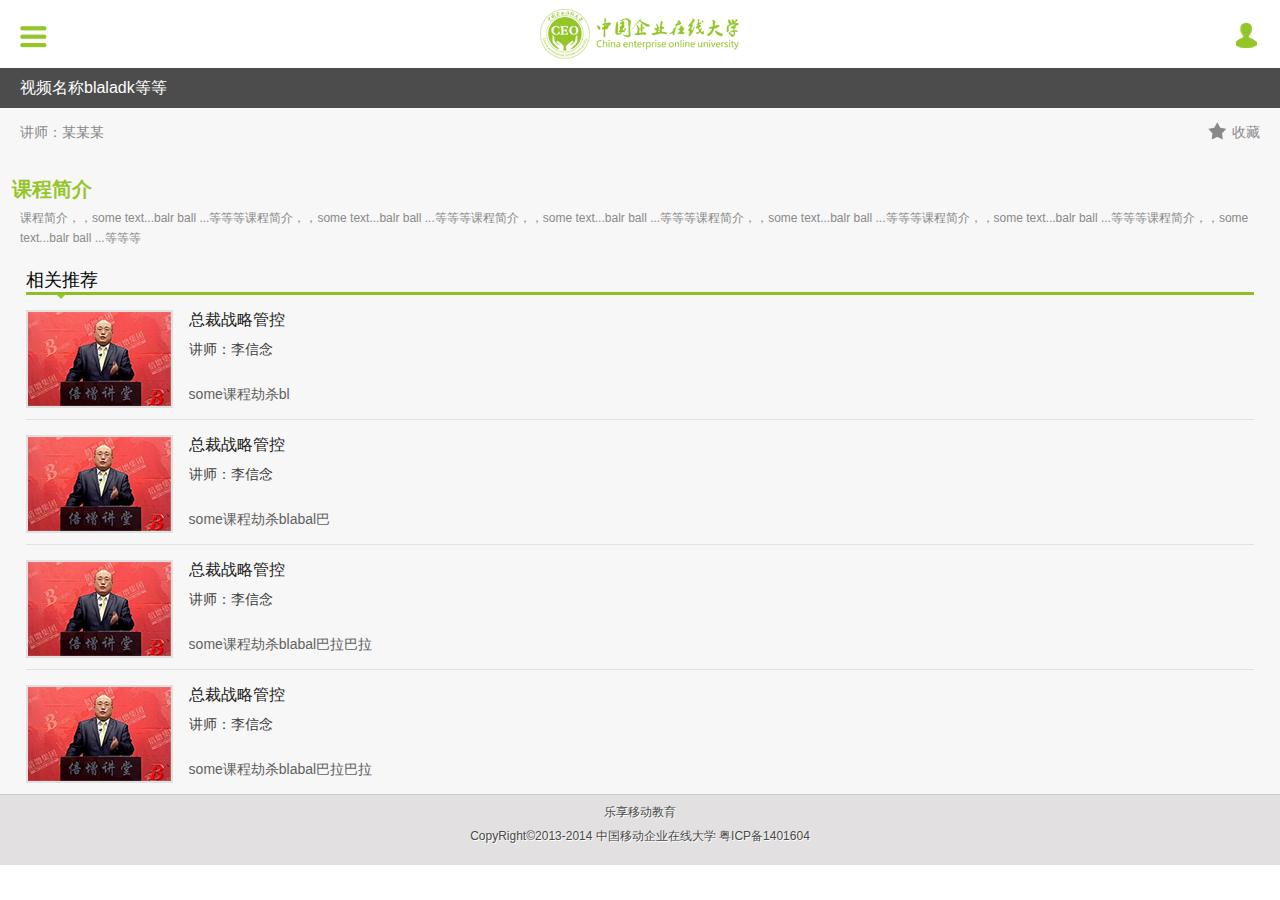
<file: play.html>
<!doctype html>
<html>

<head>
<meta charset="utf-8">	
<title>视频播放页面</title>
<meta name="viewport" content="width=device-width, initial-scale=1.0, user-scalable=no">
<link rel="stylesheet" href="css/normalize.css">
<link rel="stylesheet" href="css/main.css">    
</head>	

<body>

<!-- menu -->
<div id="menu">
	<div class="menu-con">
		<div class="search-wrap">
			<form>
				<input type="text" name="search" class="search-input" placeholder="关键字搜索">
			</form>
		</div>
		<ul>
			<li class="title-item">会员分类</li>
			<li class="user-item green-item"><a href="#">游客体验专区<br><span>体验百个免费视频</span></a></li>
			<li class="user-item yellow-item"><a href="#">免费注册会员专区<br><span>体验百个免费视频</span></a></li>
			<li class="user-item blue-item"><a href="#">付费会员专区<br><span>体验百个免费视频</span></a></li>
			<li class="title-item">课程分类</li>
			<li class="course-item"><a href="#">首页</a></li>
			<li class="course-item"><a href="videoList.html">精品推荐</a></li>
			<li class="course-item"><a href="#">创业</a></li>
			<li class="course-item"><a href="#">管理</a></li>
			<li class="course-item"><a href="#">营销</a></li>
			<li class="course-item"><a href="#">职场</a></li>
			<li class="course-item"><a href="#">生活</a></li>
		</ul>
	</div>	
</div>
<!-- end menu -->

<!-- user -->
<div id="user">
	<!-- user without login -->
	<div class="user-con">
		<div class="user-top">
			<p class="fl">还没有帐号？<a href="#">立即注册</a></p>
			<p class="fr"><a href="#">忘记密码</a></p>
		</div>
		<div class="login-form">
			<form>
				<p class="input-con">
					<input class="txt-input" name="user" type="text" placeholder="邮箱/帐号">
				</p>
				<p class="input-con">
					<input class="txt-input" name="pwd" type="password" placeholder="密码">
				</p>
				<p class="input-con">
					<input class="login-btn" value="登录" type="submit"> 
				</p>
			</form>
		</div>
	</div>	
	<!-- end user without login -->

	<!-- user already logined -->
	<div id="user-loged">
		<div class="user-loged-top">
			个人中心
			<a class="fr pill" href="javascript:;">退出</a>
		</div>
		<div class="user-loged-bottom">
			<ul>
				<li class="user-item green-item"><a href="favorite.html">我的收藏</a></li>
				<li class="user-item yellow-item"><a href="#">我的课程</a></li>
				<li class="user-item blue-item"><a href="#">历史记录</a></li>
			</ul>
		</div>
	</div>
	<!-- end user already logined -->	
</div>
<!-- end user -->

<!-- container -->
<div id="container">

	<!-- header -->
	<header>
		<div class="wrap">
			<i class="menu-open"></i>
			<a class="logo" href="#"><img src="img/logo.png"></a>		
			<i class="user-open"></i>
		</div>
	</header>
	<!-- end header -->

    <!-- cc-player -->
    <div id="ccPlayer">
		<div class="player-top">
			视频名称blaladk等等
		</div>    
		<script src="http://union.bokecc.com/player?vid=4562413DF7EB5FD59C33DC5901307461&siteid=96BC359D1BE46EA9&autoStart=false&playerid=BF73B0FF969BF52C&playertype=1" type="text/javascript"></script>
		<div class="player-bottom">
			<span class="fl">讲师：某某某</span>
			<a class="fav-btn fr" href="#">收藏</a>
		</div>
    </div>
	<!-- end cc-player -->	

	<!-- course-intro -->
	<div class="course-intro">
		<h2 class="green-title">课程简介</h2>
		<p>课程简介，，some text...balr ball ...等等等课程简介，，some text...balr ball ...等等等课程简介，，some text...balr ball ...等等等课程简介，，some text...balr ball ...等等等课程简介，，some text...balr ball ...等等等课程简介，，some text...balr ball ...等等等</p>
	</div>
	<!-- end course-intro -->

	<!-- recommend -->
	<div class="recommend">
		<h2 class="green-line-title">相关推荐<i class="triangle"></i></h2>
		<div class="mod-vertical-video wrap">
			<ul class="vertical-video-list">
				<li class="vVideo-item">
					<div class="vVideo-thumb">
						<a href="#"><img src="img/pic/v-thumb.jpg"></a>
					</div>
					<div class="vVideo-data">
						<a class="vVideo-name">总裁战略管控</a>
						<p class="vVideo-author">讲师：李信念</p>
						<p class="vVideo-intro">some课程劫杀bl</p>
					</div>
				</li>
				<li class="vVideo-item">
					<div class="vVideo-thumb">
						<a href="#"><img src="img/pic/v-thumb.jpg"></a>
					</div>
					<div class="vVideo-data">
						<a class="vVideo-name">总裁战略管控</a>
						<p class="vVideo-author">讲师：李信念</p>
						<p class="vVideo-intro">some课程劫杀blabal巴</p>
					</div>
				</li>
				<li class="vVideo-item">
					<div class="vVideo-thumb">
						<a href="#"><img src="img/pic/v-thumb.jpg"></a>
					</div>
					<div class="vVideo-data">
						<a class="vVideo-name">总裁战略管控</a>
						<p class="vVideo-author">讲师：李信念</p>
						<p class="vVideo-intro">some课程劫杀blabal巴拉巴拉</p>
					</div>
				</li>	
				<li class="vVideo-item">
					<div class="vVideo-thumb">
						<a href="#"><img src="img/pic/v-thumb.jpg"></a>
					</div>
					<div class="vVideo-data">
						<a class="vVideo-name">总裁战略管控</a>
						<p class="vVideo-author">讲师：李信念</p>
						<p class="vVideo-intro">some课程劫杀blabal巴拉巴拉</p>
					</div>
				</li>								
			</ul>
		</div>	
	</div>	
	<!-- end recommend -->

	<footer>
		<p>乐享移动教育</p>
		<p>CopyRight&copy2013-2014 中国移动企业在线大学 粤ICP备1401604</p>
	</footer>	
</div>
<!-- end container -->

<script src="js/vendor/zepto.min.js"></script>
<script src="js/helper.js"></script>
<script src="js/main.js"></script>
</body>
</html>
</file>
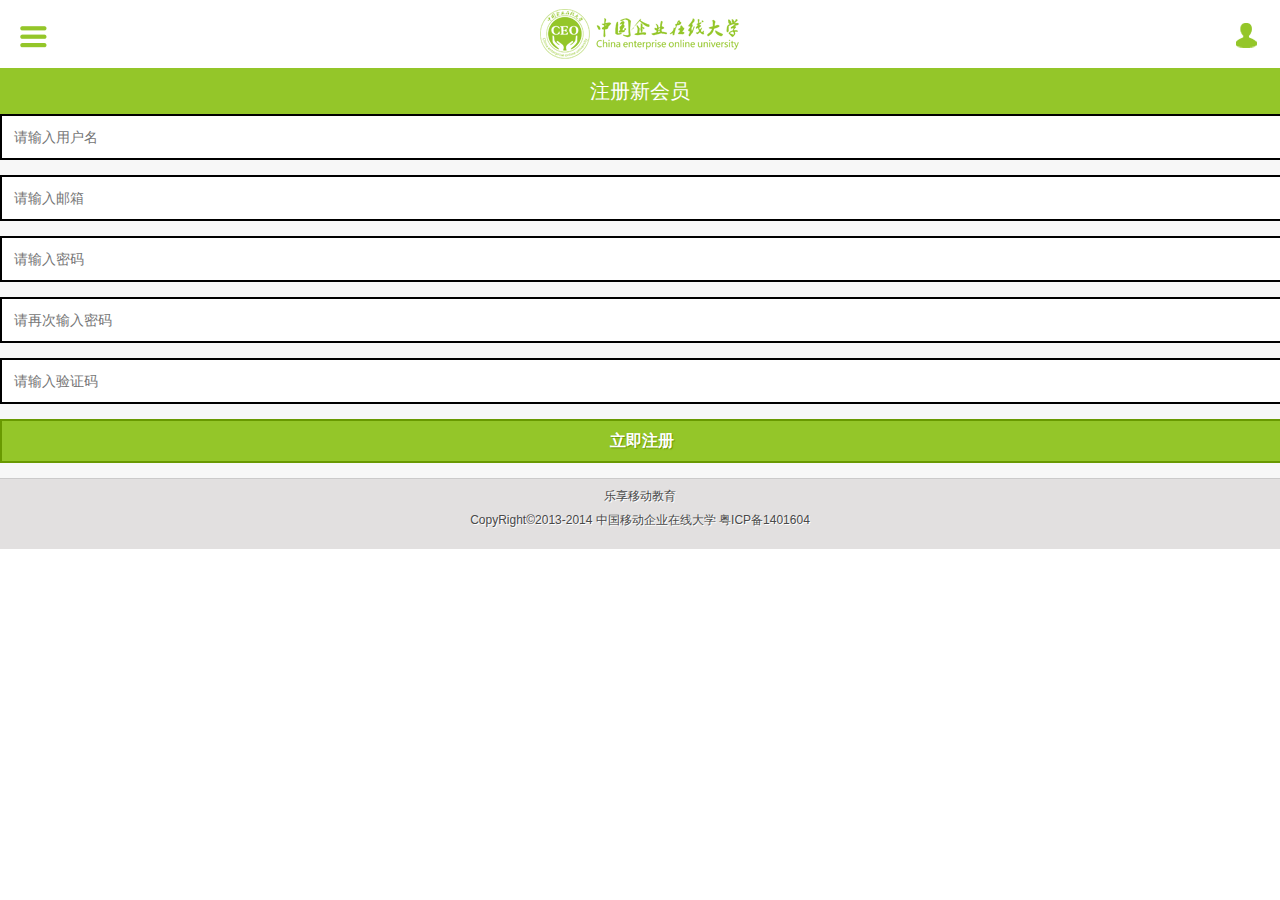
<file: reg.html>
<!doctype html>
<html lang="zh">
<head>
<meta charset="utf-8">	
<title>注册页面</title>
<meta name="description" content="">
<meta name="viewport" content="width=device-width, initial-scale=1.0, user-scalable=no">
<link rel="stylesheet" href="css/normalize.css">
<link rel="stylesheet" href="css/main.css">   

<body>

<!-- menu -->
<div id="menu">
	<div class="menu-con">
		<div class="search-wrap">
			<form>
				<input type="text" name="search" class="search-input" placeholder="关键字搜索">
			</form>
		</div>
		<ul>
			<li class="title-item">会员分类</li>
			<li class="user-item green-item"><a href="#">游客体验专区<br><span>体验百个免费视频</span></a></li>
			<li class="user-item yellow-item"><a href="#">免费注册会员专区<br><span>体验百个免费视频</span></a></li>
			<li class="user-item blue-item"><a href="#">付费会员专区<br><span>体验百个免费视频</span></a></li>
			<li class="title-item">课程分类</li>
			<li class="course-item"><a href="#">首页</a></li>
			<li class="course-item"><a href="#">精品推荐</a></li>
			<li class="course-item"><a href="#">创业</a></li>
			<li class="course-item"><a href="#">管理</a></li>
			<li class="course-item"><a href="#">营销</a></li>
			<li class="course-item"><a href="#">职场</a></li>
			<li class="course-item"><a href="#">生活</a></li>
		</ul>
	</div>	
</div>
<!-- end menu -->

<!-- user -->
<div id="user">
	<!-- user without login -->
	<div class="user-con">
		<div class="user-top">
			<p class="fl">还没有帐号？<a href="#">立即注册</a></p>
			<p class="fr"><a href="#">忘记密码</a></p>
		</div>
		<div class="login-form">
			<form>
				<p class="input-con">
					<input class="txt-input" name="user" type="text" placeholder="邮箱/帐号">
				</p>
				<p class="input-con">
					<input class="txt-input" name="pwd" type="password" placeholder="密码">
				</p>
				<p class="input-con">
					<input class="login-btn" value="登录" type="submit"> 
				</p>
			</form>
		</div>
	</div>	
	<!-- end user without login -->

	<!-- user already logined -->
	<div id="user-loged">
		<div class="user-loged-top">
			个人中心
			<a class="fr pill" href="javascript:;">退出</a>
		</div>
		<div class="user-loged-bottom">
			<ul>
				<li class="user-item green-item"><a href="#">我的收藏</a></li>
				<li class="user-item yellow-item"><a href="#">我的课程</a></li>
				<li class="user-item blue-item"><a href="#">历史记录</a></li>
			</ul>
		</div>
	</div>
	<!-- end user already logined -->	
</div>
<!-- end user -->

<!-- container -->
<div id="container">

	<!-- header -->
	<header>
		<div class="wrap">
			<i class="menu-open"></i>
			<a class="logo" href="index.html"><img src="img/logo.png"></a>		
			<i class="user-open"></i>
		</div>
	</header>
	<!-- end header -->

	<!-- list-page-title -->
	<div class="list-page-title">
		注册新会员
	</div>
	<!-- end list-page-title -->

	<!-- reg-form -->
	<div id="reg-form">
		<p class="input-con">
			<input class="txt-input" type="text" placeholder="请输入用户名" required>
		</p>
		<p class="input-con">
			<input class="txt-input" type="text" placeholder="请输入邮箱">
		</p>
		<p class="input-con">
			<input class="txt-input" type="text" placeholder="请输入密码">
		</p>
		<p class="input-con">
			<input class="txt-input" type="text" placeholder="请再次输入密码">
		</p>
		<p class="input-con">
			<input class="txt-input" type="text" placeholder="请输入验证码">
		</p>
		<p class="input-con">
			<input class="login-btn" type="submit" value="立即注册">
		</p>
	</div>
	<!-- end reg-form -->

	<!-- footer -->
	<footer>
		<p>乐享移动教育</p>
		<p>CopyRight&copy2013-2014 中国移动企业在线大学 粤ICP备1401604</p>
	</footer>
	<!-- end footer -->	
</div>
<!-- container -->
</body>
</head>	
</html>
</file>
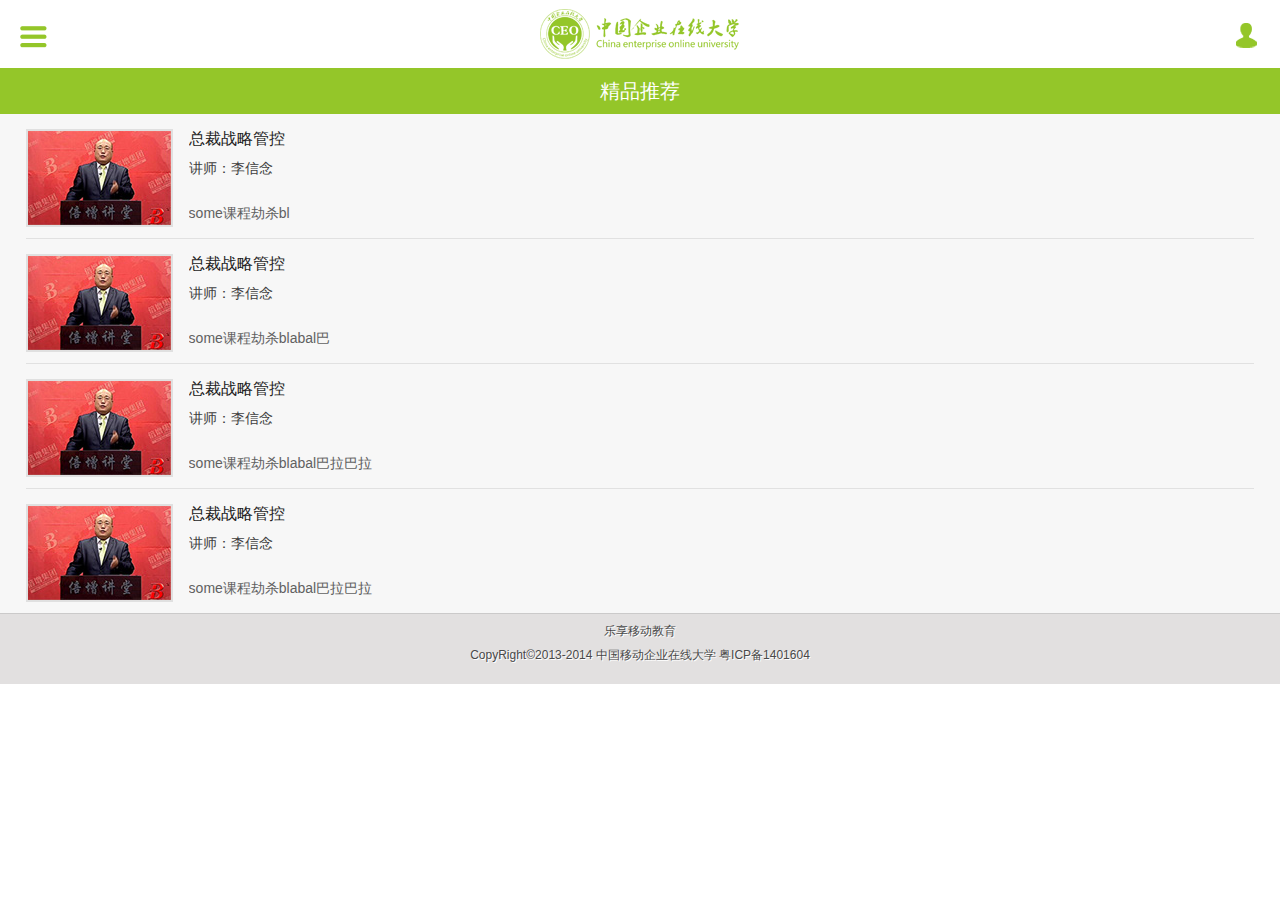
<file: videoList.html>
<!doctype html>
<html>

<head>
<meta charset="utf-8">
<title>中国企业在线大学</title>
<meta name="description" content="">	
<meta name="viewport" content="width=device-width, initial-scale=1, user-scalable=no">
<link rel="stylesheet" href="css/normalize.css">
<link rel="stylesheet" href="css/main.css">
</head>

<body>

<!-- menu -->
<div id="menu">
	<div class="menu-con">
		<div class="search-wrap">
			<form>
				<input type="text" name="search" class="search-input" placeholder="关键字搜索">
			</form>
		</div>
		<ul>
			<li class="title-item">会员分类</li>
			<li class="user-item green-item"><a href="#">游客体验专区<br><span>体验百个免费视频</span></a></li>
			<li class="user-item yellow-item"><a href="#">免费注册会员专区<br><span>体验百个免费视频</span></a></li>
			<li class="user-item blue-item"><a href="#">付费会员专区<br><span>体验百个免费视频</span></a></li>
			<li class="title-item">课程分类</li>
			<li class="course-item"><a href="#">首页</a></li>
			<li class="course-item"><a href="videoList.html">精品推荐</a></li>
			<li class="course-item"><a href="#">创业</a></li>
			<li class="course-item"><a href="#">管理</a></li>
			<li class="course-item"><a href="#">营销</a></li>
			<li class="course-item"><a href="#">职场</a></li>
			<li class="course-item"><a href="#">生活</a></li>
		</ul>
	</div>	
</div>
<!-- end menu -->

<!-- user -->
<div id="user">
	<!-- user without login -->
	<div class="user-con">
		<div class="user-top">
			<p class="fl">还没有帐号？<a href="#">立即注册</a></p>
			<p class="fr"><a href="#">忘记密码</a></p>
		</div>
		<div class="login-form">
			<form>
				<p class="input-con">
					<input class="txt-input" name="user" type="text" placeholder="邮箱/帐号">
				</p>
				<p class="input-con">
					<input class="txt-input" name="pwd" type="password" placeholder="密码">
				</p>
				<p class="input-con">
					<input class="login-btn" value="登录" type="submit"> 
				</p>
			</form>
		</div>
	</div>	
	<!-- end user without login -->

	<!-- user already logined -->
	<div id="user-loged">
		<div class="user-loged-top">
			个人中心
			<a class="fr pill" href="javascript:;">退出</a>
		</div>
		<div class="user-loged-bottom">
			<ul>
				<li class="user-item green-item"><a href="favorite.html">我的收藏</a></li>
				<li class="user-item yellow-item"><a href="#">我的课程</a></li>
				<li class="user-item blue-item"><a href="#">历史记录</a></li>
			</ul>
		</div>
	</div>
	<!-- end user already logined -->	
</div>
<!-- end user -->

<!-- container -->
<div id="container">

	<!-- header -->
	<header>
		<div class="wrap">
			<i class="menu-open"></i>
			<a class="logo" href="#"><img src="img/logo.png"></a>		
			<i class="user-open"></i>
		</div>
	</header>
	<!-- end header -->

	<!-- list-page-title -->
	<div class="list-page-title">
		精品推荐
	</div>
	<!-- end list-page-title -->

	<!-- content -->
	<div class="content wrap">
		<div class="mod-vertical-video">
			<ul class="vertical-video-list">
				<li class="vVideo-item">
					<div class="vVideo-thumb">
						<a href="play.html"><img src="img/pic/v-thumb.jpg"></a>
					</div>
					<div class="vVideo-data">
						<a class="vVideo-name">总裁战略管控</a>
						<p class="vVideo-author">讲师：李信念</p>
						<p class="vVideo-intro">some课程劫杀bl</p>
					</div>
				</li>
				<li class="vVideo-item">
					<div class="vVideo-thumb">
						<a href="#"><img src="img/pic/v-thumb.jpg"></a>
					</div>
					<div class="vVideo-data">
						<a class="vVideo-name">总裁战略管控</a>
						<p class="vVideo-author">讲师：李信念</p>
						<p class="vVideo-intro">some课程劫杀blabal巴</p>
					</div>
				</li>
				<li class="vVideo-item">
					<div class="vVideo-thumb">
						<a href="#"><img src="img/pic/v-thumb.jpg"></a>
					</div>
					<div class="vVideo-data">
						<a class="vVideo-name">总裁战略管控</a>
						<p class="vVideo-author">讲师：李信念</p>
						<p class="vVideo-intro">some课程劫杀blabal巴拉巴拉</p>
					</div>
				</li>	
				<li class="vVideo-item">
					<div class="vVideo-thumb">
						<a href="#"><img src="img/pic/v-thumb.jpg"></a>
					</div>
					<div class="vVideo-data">
						<a class="vVideo-name">总裁战略管控</a>
						<p class="vVideo-author">讲师：李信念</p>
						<p class="vVideo-intro">some课程劫杀blabal巴拉巴拉</p>
					</div>
				</li>								
			</ul>
		</div>
	</div>
	<!-- end content -->

	<footer>
		<p>乐享移动教育</p>
		<p>CopyRight&copy2013-2014 中国移动企业在线大学 粤ICP备1401604</p>
	</footer>	
</div>
<!-- end container -->


<script src="js/vendor/zepto.min.js"></script>
<script src="js/helper.js"></script>
<script src="js/main.js"></script>
</body>
</html>
</file>
<file: css/main.css>
@charset "utf-8";
/* CSS Document */
/* ==========================================================================
   Base styles: opinionated defaults
   ========================================================================== */

/*
 * Remove the gap between images and the bottom of their containers: h5bp.com/i/440
 */

img {
    vertical-align: middle;
}

ul {
	margin: 0;
	padding: 0;
	list-style: none;
}
h1, h2, h3, h4, h5, p{
	padding: 0;
	margin: 0;
}
a {
	color: #898989;
	text-decoration: none;
}

/* ==========================================================================
   end Base styles: opinionated defaults
   ========================================================================== */   
body {
	width: 100%;
	height: 100%;
	color: #898989;
	font-family: "arial","华文细黑", "微软雅黑";
	font-size: 14px;
	background: #fff;
	overflow: hidden;
}


/* =========================================================
   push & pull
   ========================================================= */
#container {
	-webkit-transition: -webkit-transform 0.3s cubic-bezier(0.165,0.84,0.44,1);
}
#container.push {
	-webkit-transform: translateX(250px);	
	box-shadow: -3px -3px 6px rgba(0,0,0,0.8);	
}
#container.pull {
	-webkit-transform: translateX(-250px);
	box-shadow: 3px -3px 6px rgba(0, 0, 0, .8);
}

#menu {
	visibility: hidden;	
	display: none; /* 解决ios中，touch穿透问题 */
}   
#menu.push {
	visibility: visible;
	display: block;
}	

#user {
	visibility: hidden;
}
#user.pull {
	visibility: visible;
}







/* =========================================================
   end push & pull
   ========================================================= */   


/*==============================================
  header & nav
================================================*/
header {
	width: 100%;
	height: 68px;
	position: relative;
	overflow: hidden;
	background: #fff;
	z-index: 999; /* 让header不被container的shadow遮盖 */
}
header i {
	position: absolute;
	width: 27px;
	height: 27px;
}
header .menu-open {
	left: 20px;
	top: 23px;
	background: url(../img/menu.png) no-repeat center center;
}
header .user-open {
	right: 20px;
	top: 21px;
	background: url(../img/login.png) no-repeat center center;
}
header .logo {
	display: block;
	width: 203px;
	height: 53px;
	margin: 7px auto;
}
header .logo img {
	width: 100%;
}
nav a {
	float: left;
	width: 50%;
	height: 60px;
	color: #fff;
	font-size: 24px;
	line-height: 60px;
	text-align: center;
	text-decoration: none;
	background: #94c629;
	box-sizing: border-box;
}
nav a:last-child {
	box-shadow: -2px 0 rgba(191, 221, 127, 1);
}
nav a.curr {
	background: #87b81d;
	border-bottom: 4px solid #618d01;
}
/*==============================================
  end header & nav
================================================*/



/*============================================================
  #menu
===================================================================*/
#menu {
	width: 250px;
	position: fixed;
	left: 0;
	top: 0;
	background: #303435;
	overflow-y: scroll;
	-webkit-overflow-scrolling: touch;	
}
#menu .menu-con {
	height: 770px;
}
#menu .search-wrap {
	width: 100%;
	height: 60px;
}
#menu .search-input {
	width: 180px;
	height: 20px;
	padding: 10px;
	padding-left: 40px;
	margin: 10px;
	background: #fff url(../img/search-icon.png) no-repeat 10px 6px;
	border: 0 none;
	border-radius: 20px;
}
#menu .search-input:focus {
	outline: 0 none;
}
#menu li {
	border-bottom: 1px solid #646565;
}
#menu li:first-child {
	border-top: 1px solid #646565;
}
#menu li a {
	display: block;
	height: 100%;
}
#menu li.user-item a {
	height: 55px;
}
#menu li.title-item {
	height: 60px;
	line-height: 60px;
	color: #fff;
	font-size: 20px;
	text-align: center;
}

#menu li.user-item a span {
	font-size: 14px;
}
#menu li.course-item {
	height: 50px;
	line-height: 50px;	
	background: url(../img/gray-arrow.png) no-repeat 225px center;
}
#menu li.course-item a {
	padding-left: 20px;
	color: #cecece;
	font-size: 18px;
	border-left: 6px solid #1d1d1d;
}
/*============================================================
  end #menu
===================================================================*/

/* ================================================
   user
   ================================================ */
#user {
	width: 250px;
	height: 100%;
	position: fixed;
	right: 0;
	top: 0;
	background: #303435;
}
.user-con {
	yu-display: none;
}
.user-top {
	height: 60px;
	padding: 0 10px;
	line-height: 60px;
	color: #b7b7b7;
	font-size: 13px;
	background: #1d1d1d;
}
.user-top .fl a{
	color: #66c003;
}
.user-top .fr {
	font-size: 12px;
}
.login-form {
	padding: 20px 10px;
}
.input-con {
	margin-bottom: 15px;
}
.txt-input {
	height: 40px;
	width: 100%;
	yu-line-height: 40px;
	yu-line-height: normal
	color: #c2c2c2;
	text-indent: 10px;
	border: 2px solid #000;
}
.txt-input:focus {
	outline: 0 none;
	border: 2px solid #94c629;
}
.login-btn {
	width: 100%;
	height: 40px;
	line-height: 40px;
	padding: 0;
	color: #fefefe;
	font-size: 16px;
	font-weight: bold;
	text-shadow: 1px 1px 1px #699901;
	background: #94c629;
	border: 2px solid #699901;
	box-sizing: content-box;
}

#user-loged .user-loged-top {
	height: 68px;
	padding: 0 10px;
	line-height: 68px;
	color: #fffffe;
	font-size: 20px;
	text-shadow: 1px 1px 1px #000000;
	background: #1d1d1d;
}
#user-loged .user-loged-top .pill {
	margin-top: 20px;
	padding: 4px 15px;
	line-height: 1;
	font-size: 16px;
}	
#user-loged li {
	padding-left: 33px;
	border-bottom: 1px solid #646565;
}
#user-loged li a {
	padding: 0;
	line-height: 70px;
	background-position: 193px center;
}
#user-loged .green-item {
	background: url(../img/green-star.png) no-repeat 10px 24px;
}
#user-loged .yellow-item {
	background: url(../img/yellow-user.png) no-repeat 10px 24px;
}
#user-loged .blue-item {
	background: url(../img/blue-clock.png) no-repeat 10px 24px;
}
/* ================================================
   end user
   ================================================ */   

/*================================================
  主页
===================================================*/
#container {
	background: #f7f7f7;
}
/* content-left */
#content-left {
	yu-display: none;
}	
#slider {
	width: 100%;
	height: 115px;
	margin-bottom: 15px;
	overflow: hidden;
}
#slider img {
	width: 100%;
}


#free-member h2 {
	border-bottom-color: #ffd200;
}
#free-member h2 .triangle {
	border-top-color: #ffd200;
}

.mod-video h2 a.more {
	float: right;
	font-size: 14px;
}
.video-list {
	margin: 0;
	padding: 0;
	padding-right: 15px;
}
.video-item {
	float: left;
	width: 50%;
	padding-left: 15px;
	margin-bottom: 8px;
	box-sizing: border-box;
	list-style: none;
}
.video-item .video-thumb {
	background-color: #999;
}
.video-item .video-thumb img {
	width: 100%;
	vertical-align: middle;
}
.video-data {
	height: 42px;
	line-height: 20px;
	padding-top: 6px;
	overflow: hidden;
}
.video-data a {
	display: block;
	text-decoration: none;
}
.video-data .video-name {
	color: #000;
	font-size: 16px;	
}
.video-data .video-intro {
	color: #898989;
	font-size: 14px;
}
/* content-left */

/* content-right */
#content-right {
	display: none;
}	
.member-hd {
	padding: 15px;
}	
.member-hd h3 {
	margin: 0;
	padding: 0;
}
.member-hd h3 em{
	margin: 0;
	font-size: 26px;
	font-style: normal;
	font-weight: normal;
	text-shadow: 2px 2px 2px rgba(0, 0, 0, .2);
}	
#visitor .member-hd h3 em {
	color: #94c629;
}
#free-member .member-hd h3 em {
	color: #fdd30d;
}
.member-hd h3 span {
	line-height: 30px;
	color: #767676;
	font-size: 16px;
	font-weight: normal;	
}
.member-hd .pill {
	margin-top: 11px;
}
#free-member .pill {
	text-shadow: 1px 1px 1px rgba(195, 161, 0, 1);	
	background-color: #ffd200;
	border-color: #d19400;	
}
#content-right .video-con {
	padding-top: 10px;
	background: #f7f7f7;
}
/* end content-right */

/*===========================================================
  end 主页
=============================================================*/


/*====================================================
  二级页面videoList.jsp
=======================================================*/
.list-page-title {
	height: 46px;
	line-height: 46px;
	color: #fff;
	font-size: 20px;
	text-align: center;
	background: #94c629;
}
.vVideo-item {
	padding: 15px 0;
	border-bottom: 1px solid #e1e1e1;
}
.vVideo-item:last-child {
	border-bottom: 0 none;
}
.vVideo-thumb {
	float: left;
	width: 143px;
	height: 94px;
	margin-right: 20px;
}
.vVideo-thumb img {
	width: 143px;
	height: 94px;
	border: 2px solid #e0e0e0;	
}
.vVideo-data {
	height: 94px;
	position: relative;
	overflow: hidden;
}
.vVideo-name {
	color: #222222;
	font-size: 16px;
}
.vVideo-author  {
	margin-top: 10px;
	color: #3f3f3f;
	font-size: 14px;
}
.vVideo-intro {
	position: absolute;
	left: 0;
	bottom: 0;
	color: #616161;
	font-size: 14px;
}

/* ====================================================
   end 二级页面videoList.jsp
======================================================= */


/*================================================
   视频播放页面
====================================================*/
video {
	width: 100%;
	margin: 0;
	padding: 0;
	vertical-align: middle;
}
.player-top {
	width: 100%;
	height: 40px;
	text-indent: 20px;
	line-height: 40px;
	color: #fff;
	font-size: 16px;
	background: #4c4c4c;
}
.player-bottom {
	height: 48px;	
	line-height: 48px;
	padding: 0 20px;
	background: #f7f7f7;
}
.course-intro {
	padding: 20px 20px;
}
.course-intro h2 {
	margin-bottom: 5px;
	margin-left: -8px;
}
.course-intro p {
	font-size: 12px;
	line-height: 20px;
}
.recommend .green-line-title {
	width: 96%;
	margin: 0 auto;
}
.fav-btn {
	padding-left: 25px;
	background: url(../img/fav-icon.png) no-repeat left 13px;
}

/* ================================================
   end 视频播放页面
====================================================*/

footer {
	clear: both;
	height: 70px;
	line-height: 14px;
	color: #494949;
	font-size: 12px;
	text-shadow: 1px 1px rgba(255, 255, 255, 1);
	text-align: center;
	background: #e2e0e0;
	border-top: 1px solid #cbcaca;
}
footer p {
	margin: 10px 0;
}



/* helper class */
.cf:before, .cf:after {
	display: table;
	content: '';
}
.cf:after {
	clear: both;	
}
.cf {
	*zoom: 1;
}
.clear-both {
	clear: both;
	height: 0;
	line-height: 0;
	font-size: 0;	
}
.pd10 {
	padding: 10px;
}

.triangle {
	width: 0;
	height: 0;
	font-size: 0;
	line-height: 0;
	border-width: 5px;
	border-style: solid dashed dashed dashed;
	border-color: #94c629 transparent transparent transparent;
}
.wrap {
	width: 96%;
	margin: 0 auto;
}
.fl {
	float: left;
}
.fr {
	float: right;
}

.pill {
	display: block;
	padding: 6px 14px;
	color: #fff;
	font-size: 22px;
	text-decoration: none;
	text-shadow: 1px 1px 1px rgba(97, 141, 1, .9);
	background: #94c629;
	border: 2px solid #618d01;	
	-webkit-border-radius: 24px;
	        border-radius: 24px;
	background-clip: padding-box; /* 修复背景色溢出圆角bug */
}

.green-title {
	color: #94c629;
	font-size: 20px;
	font-family: "arial", "华文细黑", "微软雅黑";
	yu-text-shadow: 1px 1px 1px rgba(101, 148, 0, 1);
}
.green-line-title{
	height: 24px;	
	margin: 0;
	margin-left: 15px;
	margin-right: 15px;
	margin-bottom: 14px;
	line-height: 24px;
	color: #000;
	font-size: 18px;
	font-weight: normal;	
	position: relative;
	border-bottom: 3px solid #8dbe24;
}
.green-line-title i.triangle{
	position: absolute;
	left: 30px;
	bottom: -12px;
}
.green-line-title a {
	color: #000;
	font-size: 18px;
	font-weight: normal;
	text-decoration: none;
}

li.user-item {
	height: 70px;
	font-size: 18px;
}
li.user-item a {
	display: block;
	height: 100%;
	padding-left: 15px;
	padding-top: 15px;		
}
li.green-item a{
	color: #a2ee00;
	background: url(../img/green-arrow.png) no-repeat 225px center;
}
li.yellow-item a{
	color: #ffde00;
	background: url(../img/yellow-arrow.png) no-repeat 225px center;
}
li.blue-item a{
	color: #00ccff;
	background: url(../img/blue-arrow.png) no-repeat 225px center;
}
</file>
